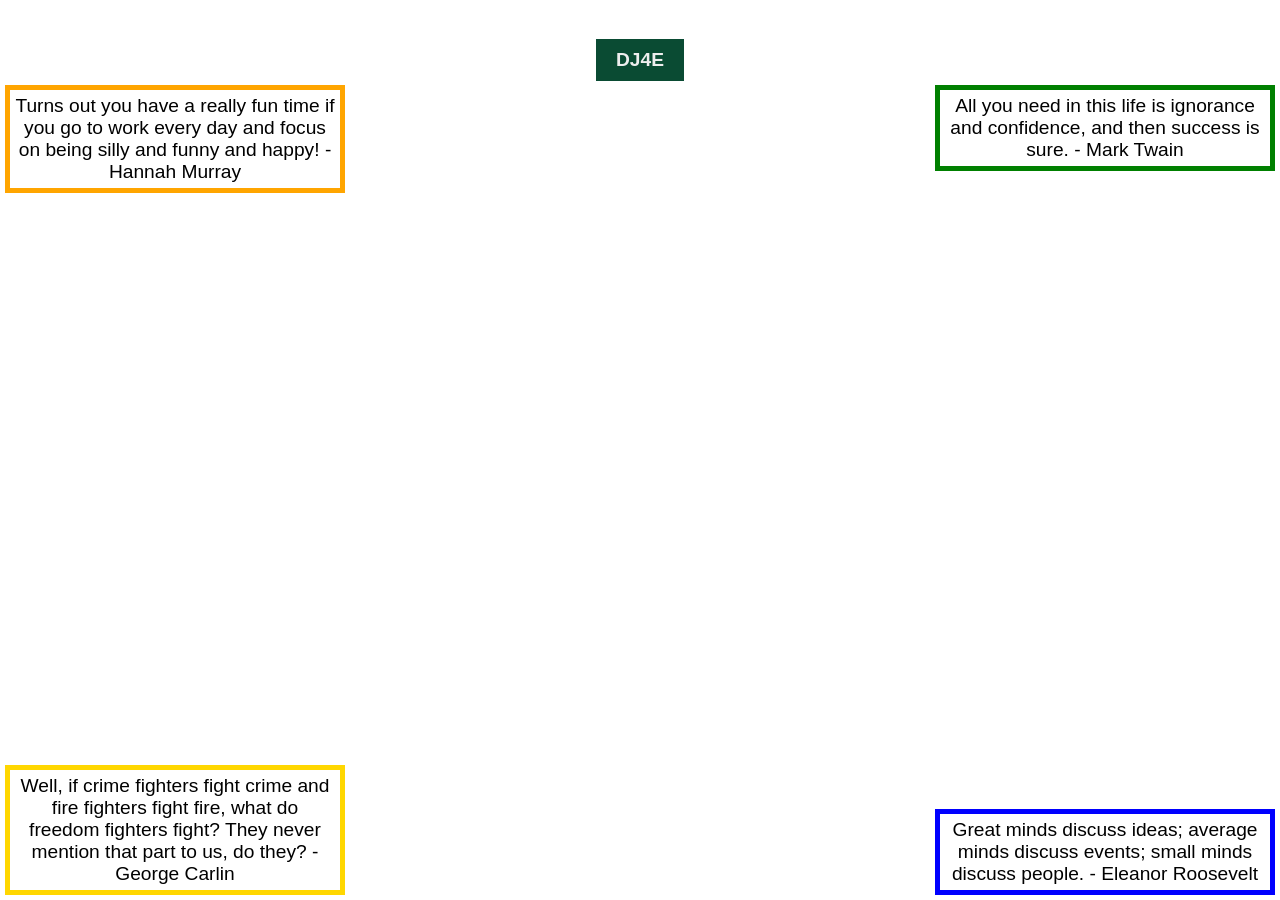
<file: mysite/site/css/index.htm>
<!DOCTYPE html>
<html>
<head>
  <title>Blocks</title>
  <!-- Do not change this file - add your CSS styling 
       rules to the blocks.css file included below -->
  <link type="text/css" rel="stylesheet" href="blocks.css">
</head>
<body>
<div id="one">
Turns out you have a really fun time if you 
go to work every day and focus on being 
silly and funny and happy! - Hannah Murray
</div>
<div id="two">
All you need in this life is ignorance and confidence, 
and then success is sure. - Mark Twain
</div>
<div id="three">
Well, if crime fighters fight crime and fire fighters 
fight fire, what do freedom fighters fight? They never 
mention that part to us, do they? - George Carlin
</div>
<div id="four">
Great minds discuss ideas; average minds discuss events;
small minds discuss people. - Eleanor Roosevelt
</div>
<p id="link">
<a href="https://www.dj4e.com/" target="_blank">
DJ4E
</a>
</p>
</body>
</html>
</file>
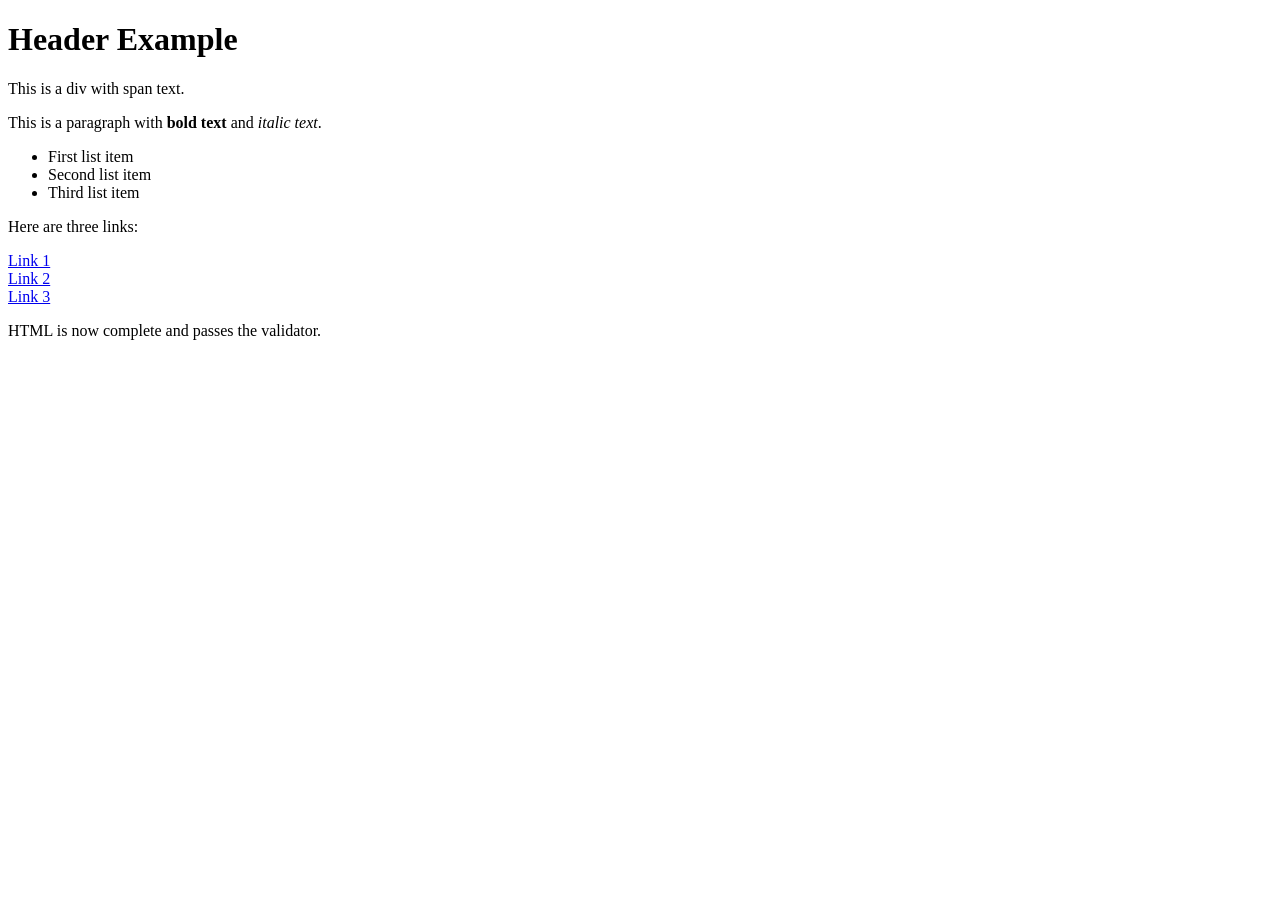
<file: mysite/site/dj4e.htm>
<!DOCTYPE html>
<html lang="en">
<head>
    <title>Viktor Gordeev 815ec8</title>
    <meta charset="UTF-8">
</head>
<body>
    <h1>Header Example</h1>
    <div>This is a div with <span>span text</span>.</div>
    <p>This is a paragraph with <strong>bold text</strong> and <em>italic text</em>.</p>

    <ul>
        <li>First list item</li>
        <li>Second list item</li>
        <li>Third list item</li>
    </ul>

    <p>Here are three links:</p>
    <a href="#">Link 1</a><br>
    <a href="#">Link 2</a><br>
    <a href="#">Link 3</a><br>

    <p>HTML is now complete and passes the validator.</p>
</body>
</html>
</file>
<file: mysite/site/css/blocks.css>
body {
    text-align: center;
    margin: 0;
    padding-top: 20px;
    font-family: 'Roboto', Corbel, Avenir, 'Lucida Grande', 'Lucida Sans', sans-serif;
    font-size: 1.2rem;
    background-color: white;
}

#link {
    background-color: #0a4b33;
    padding: 10px 20px;
    display: inline-block;
    margin-bottom: 40px;
}

#link a {
    color: #EEEEEE;
    text-decoration: none;
    font-weight: bold;
}

#one {
    position: fixed;
    top: 80px;
    left: 0;
    width: 25%;
    padding: 5px;
    margin: 5px;
    border: 5px solid orange;
}

#two {
    position: fixed;
    top: 80px;
    right: 0;
    width: 25%;
    padding: 5px;
    margin: 5px;
    border: 5px solid green;
}

#three {
    position: fixed;
    bottom: 0;
    left: 0;
    width: 25%;
    padding: 5px;
    margin: 5px;
    border: 5px solid gold;
}

#four {
    position: fixed;
    bottom: 0;
    right: 0;
    width: 25%;
    padding: 5px;
    margin: 5px;
    border: 5px solid blue;
}
</file>
